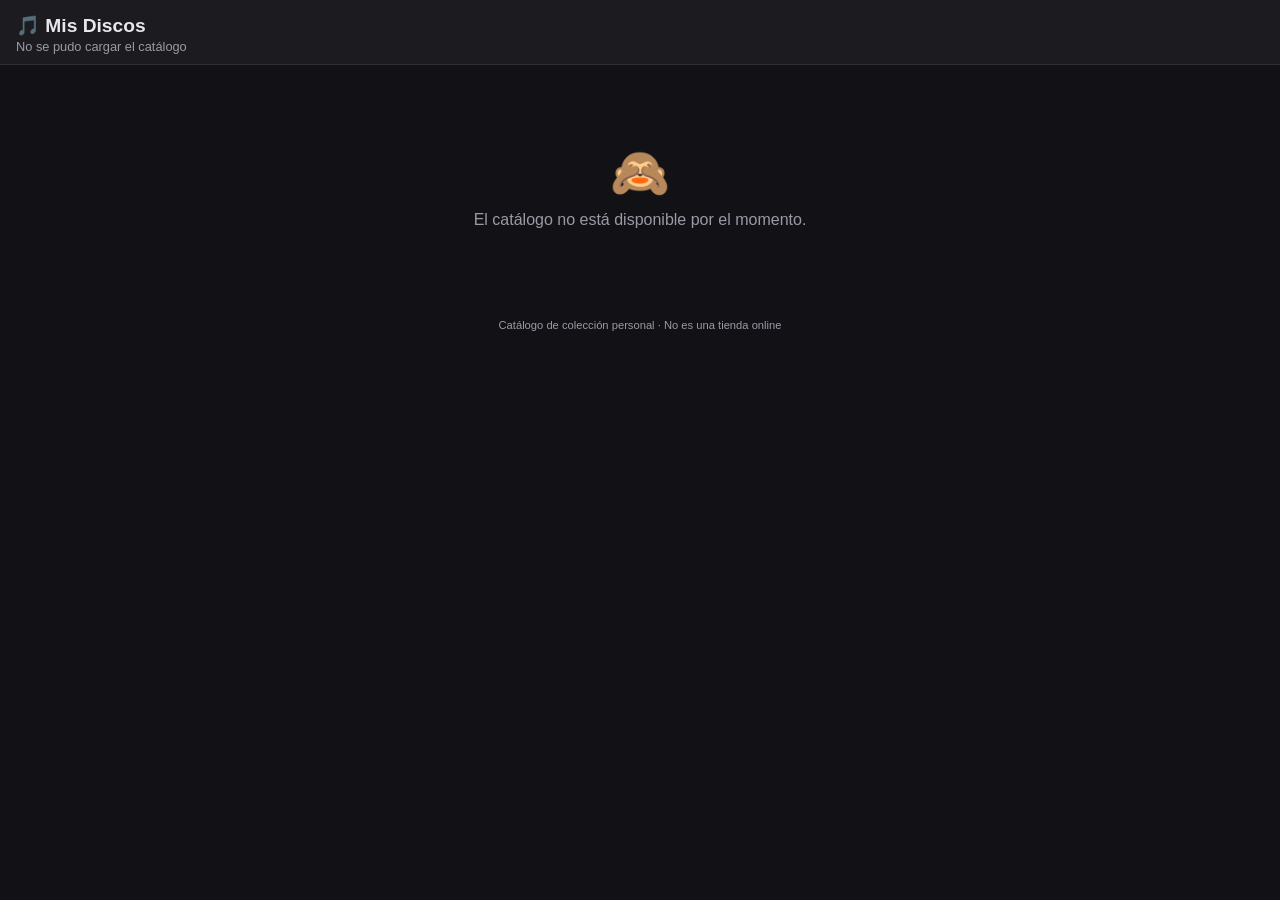
<file: catalogo.html>
<!DOCTYPE html>
<html lang="es">
<head>
    <meta charset="UTF-8">
    <meta name="viewport" content="width=device-width, initial-scale=1.0, viewport-fit=cover">
    <title>Mis Discos — Catálogo</title>
    <meta name="description" content="Catálogo público de colección de discos: vinilos, CDs y más.">
    <meta name="theme-color" content="#1c1c20">
    <style>
        :root {
            --bg: #121216;
            --bg-card: #1c1c20;
            --bg-hover: #26262c;
            --border: #2e2e36;
            --text: #e8e8ec;
            --text-dim: #9a9aa6;
            --accent: #e6b800;
            --venta: #4caf50;
            --nuevo: #2196f3;
        }
        * { margin: 0; padding: 0; box-sizing: border-box; }
        .hidden { display: none !important; }
        body {
            font-family: -apple-system, BlinkMacSystemFont, 'Segoe UI', Roboto, sans-serif;
            background: var(--bg);
            color: var(--text);
            min-height: 100vh;
            padding-bottom: 40px;
        }
        .cat-header {
            position: sticky;
            top: 0;
            z-index: 10;
            background: var(--bg-card);
            border-bottom: 1px solid var(--border);
            padding: 14px 16px 10px;
        }
        .cat-header h1 { font-size: 1.2rem; display: flex; align-items: center; gap: 8px; }
        .cat-header .sub { color: var(--text-dim); font-size: 0.8rem; margin-top: 2px; }
        .controles { margin-top: 10px; display: flex; flex-direction: column; gap: 8px; }
        #buscar {
            width: 100%;
            padding: 9px 12px;
            background: var(--bg);
            border: 1px solid var(--border);
            border-radius: 10px;
            color: var(--text);
            font-size: 0.9rem;
            outline: none;
        }
        #buscar:focus { border-color: var(--accent); }
        .chips { display: flex; gap: 6px; flex-wrap: wrap; align-items: center; }
        .chip {
            background: var(--bg);
            border: 1px solid var(--border);
            color: var(--text-dim);
            padding: 6px 12px;
            border-radius: 999px;
            font-size: 0.78rem;
            cursor: pointer;
            transition: all 0.15s;
        }
        .chip.active { background: var(--accent); border-color: var(--accent); color: #111; font-weight: 600; }
        #orden { margin-left: auto; background: var(--bg); border: 1px solid var(--border); color: var(--text-dim); border-radius: 999px; padding: 6px 8px; font-size: 0.75rem; outline: none; }
        .seccion-titulo { padding: 16px 16px 8px; font-size: 0.85rem; color: var(--text-dim); text-transform: uppercase; letter-spacing: 0.5px; }
        .recientes-scroll { display: flex; gap: 10px; overflow-x: auto; padding: 0 16px 6px; scrollbar-width: thin; }
        .reciente-card { flex: 0 0 110px; cursor: pointer; text-align: center; }
        .reciente-card img, .reciente-card .ph {
            width: 110px; height: 110px; object-fit: cover; border-radius: 10px;
            background: var(--bg-card); display: flex; align-items: center; justify-content: center; font-size: 2rem;
        }
        .reciente-card .rc-tit { font-size: 0.72rem; margin-top: 5px; color: var(--text-dim); overflow: hidden; display: -webkit-box; -webkit-line-clamp: 2; -webkit-box-orient: vertical; }
        .grid { display: grid; grid-template-columns: repeat(auto-fill, minmax(105px, 1fr)); gap: 12px; padding: 10px 16px; }
        .card { cursor: pointer; position: relative; }
        .card .tapaco { position: relative; }
        .card img, .card .ph {
            width: 100%; aspect-ratio: 1; object-fit: cover; border-radius: 10px;
            background: var(--bg-card); display: flex; align-items: center; justify-content: center; font-size: 2.4rem;
        }
        .badges-top {
            position: absolute; top: 6px; left: 6px; right: 6px;
            display: flex; flex-direction: column; gap: 3px; align-items: flex-start;
            pointer-events: none;
        }
        .badge-nuevo {
            background: var(--nuevo); color: #fff;
            font-size: 0.55rem; font-weight: 700; padding: 2px 6px; border-radius: 6px; text-transform: uppercase;
            max-width: 100%; text-align: center; line-height: 1.2;
        }
        .badge-venta {
            background: var(--venta); color: #fff;
            font-size: 0.6rem; font-weight: 700; padding: 2px 6px; border-radius: 6px; text-transform: uppercase;
        }
        .badge-formato {
            position: absolute; bottom: 6px; left: 6px; background: rgba(0,0,0,0.75); color: #fff;
            font-size: 0.65rem; font-weight: 700; padding: 2px 7px; border-radius: 6px; text-transform: uppercase;
            letter-spacing: 0.5px;
        }
        .badge-vendido {
            background: #e53935; color: #fff;
            font-size: 0.6rem; font-weight: 700; padding: 2px 6px; border-radius: 6px; text-transform: uppercase;
        }
        /* Cruz roja sobre la tapa de los discos vendidos */
        .cruz-vendido {
            position: absolute; inset: 0; display: flex; align-items: center; justify-content: center;
            background: rgba(0,0,0,0.5); pointer-events: none; border-radius: 10px;
        }
        .cruz-vendido span {
            color: #ff3b30; font-size: 3rem; font-weight: 700; line-height: 1;
            text-shadow: 0 2px 8px rgba(0,0,0,0.9);
        }
        .spotify-nota {
            width: 100%; font-size: 0.68rem; color: var(--text-dim); text-align: center;
            margin-top: 4px; line-height: 1.4;
        }
        .card .c-tit { font-size: 0.78rem; font-weight: 600; margin-top: 6px; line-height: 1.25; overflow: hidden; display: -webkit-box; -webkit-line-clamp: 2; -webkit-box-orient: vertical; }
        .card .c-sub { font-size: 0.68rem; color: var(--text-dim); margin-top: 2px; overflow: hidden; white-space: nowrap; text-overflow: ellipsis; }
        .vacio { text-align: center; color: var(--text-dim); padding: 60px 20px; }
        .vacio .icono { font-size: 3rem; margin-bottom: 10px; }
        /* Modal ficha */
        .overlay {
            position: fixed; inset: 0; background: rgba(0,0,0,0.75); z-index: 50;
            display: flex; align-items: flex-end; justify-content: center;
        }
        .overlay.hidden { display: none; }
        .ficha {
            background: var(--bg-card); border: 1px solid var(--border); border-radius: 18px 18px 0 0;
            width: 100%; max-width: 560px; max-height: 90vh; overflow-y: auto; padding: 18px 18px 28px;
        }
        @media (min-width: 600px) { .overlay { align-items: center; } .ficha { border-radius: 18px; } }
        .ficha-top { display: flex; gap: 14px; }
        .ficha-top img, .ficha-top .ph {
            width: 130px; height: 130px; object-fit: cover; border-radius: 12px; flex-shrink: 0;
            background: var(--bg); display: flex; align-items: center; justify-content: center; font-size: 2.6rem;
        }
        .ficha h2 { font-size: 1.05rem; line-height: 1.3; }
        .ficha .f-art { color: var(--accent); font-weight: 600; font-size: 0.9rem; margin-bottom: 4px; }
        .f-badges { display: flex; gap: 6px; flex-wrap: wrap; margin-top: 8px; }
        .f-badge { font-size: 0.65rem; font-weight: 700; padding: 3px 8px; border-radius: 6px; background: var(--bg-hover); color: var(--text-dim); text-transform: uppercase; }
        .f-badge.venta { background: var(--venta); color: #fff; }
        .f-badge.vendido { background: #e53935; color: #fff; }
        .f-badge.fmt { background: #3d2f00; color: var(--accent); }
        .ficha-rows { margin-top: 14px; border-top: 1px solid var(--border); }
        .f-row { display: flex; justify-content: space-between; gap: 12px; padding: 8px 2px; border-bottom: 1px solid var(--border); font-size: 0.82rem; }
        .f-row .k { color: var(--text-dim); flex-shrink: 0; }
        .f-row .v { text-align: right; word-break: break-word; }
        /* Fila doble: 2 pares etiqueta/valor en el mismo renglón (ahorra espacio) */
        .f-row.duo { justify-content: flex-start; gap: 14px; }
        .f-duo { flex: 1; min-width: 0; display: flex; justify-content: space-between; gap: 8px; }
        .f-duo .k { color: var(--text-dim); flex-shrink: 0; }
        .f-duo .v { text-align: right; word-break: break-word; min-width: 0; }
        .f-precio { margin-top: 14px; background: var(--bg); border: 1px solid var(--venta); border-radius: 12px; padding: 12px; display: flex; justify-content: space-between; align-items: center; }
        .f-precio .lbl { color: var(--text-dim); font-size: 0.75rem; text-transform: uppercase; }
        .f-precio .usd { font-size: 1.2rem; font-weight: 700; color: var(--venta); }
        .f-precio .ars { font-size: 0.8rem; color: var(--text-dim); }
        .f-precio.vendido { border-color: #e53935; }
        .f-precio.vendido .usd { color: #e53935; }
        .f-notas { margin-top: 12px; font-size: 0.8rem; color: var(--text-dim); font-style: italic; line-height: 1.45; }
        #consulta-texto {
            width: 100%; margin-top: 12px; padding: 10px 12px;
            background: var(--bg); border: 1px solid var(--border); border-radius: 10px;
            color: var(--text); font-size: 0.88rem; font-family: inherit;
            resize: none; line-height: 1.5;
        }
        #consulta-texto:focus { outline: none; border-color: var(--accent); }
        .dm-paso { margin-top: 10px; font-size: 0.85rem; color: var(--text-dim); line-height: 1.45; }
        .dm-paso strong { color: var(--text); }
        .dm-warn {
            margin-top: 10px; font-size: 0.8rem; color: #ff6b6b; line-height: 1.45;
            background: rgba(229,57,53,0.1); border: 1px solid #e53935;
            border-radius: 10px; padding: 8px 10px;
        }
        .f-acciones { margin-top: 16px; display: flex; gap: 10px; flex-wrap: wrap; }
        .btn-consultar {
            flex: 1; min-width: 200px; background: var(--accent); color: #111; border: none;
            padding: 13px 16px; border-radius: 12px; font-size: 0.95rem; font-weight: 700; cursor: pointer;
            transition: filter 0.15s;
        }
        .btn-consultar:hover { filter: brightness(1.1); }
        .btn-discogs {
            background: var(--bg); border: 1px solid var(--border); color: var(--text-dim);
            padding: 13px 16px; border-radius: 12px; font-size: 0.85rem; text-decoration: none;
        }
        .btn-escuchar {
            background: #1db954; color: #fff; border: none;
            padding: 13px 16px; border-radius: 12px; font-size: 0.85rem;
            text-decoration: none; font-weight: 600;
        }
        .btn-escuchar:hover { filter: brightness(1.08); }
        .btn-youtube {
            background: #ff0000; color: #fff; border: none;
            padding: 13px 16px; border-radius: 12px; font-size: 0.85rem;
            text-decoration: none; font-weight: 600;
        }
        .btn-youtube:hover { filter: brightness(1.08); }
        .btn-ia {
            background: var(--bg-hover); border: 1px solid var(--border); color: var(--text);
            padding: 13px 16px; border-radius: 12px; font-size: 0.85rem; text-decoration: none;
        }
        .btn-ia:hover { border-color: var(--accent); }
        .btn-cerrar {
            position: absolute; top: 10px; right: 12px; background: var(--bg-hover); border: none; color: var(--text);
            width: 34px; height: 34px; border-radius: 50%; font-size: 1.1rem; cursor: pointer;
        }
        /* Tracklist: sección plegable de la ficha, colapsada por defecto */
        .canciones-box {
            margin-top: 12px; border: 1px solid var(--border);
            border-radius: 12px; overflow: hidden;
        }
        .canciones-toggle {
            width: 100%; background: var(--bg); border: none; color: var(--text);
            padding: 11px 12px; font-size: 0.85rem; font-weight: 600; cursor: pointer;
            display: flex; justify-content: space-between; align-items: center;
        }
        .canciones-toggle:hover { background: var(--bg-hover); }
        .canciones-lista { padding: 4px 12px 10px; max-height: 260px; overflow-y: auto; }
        .cancion {
            display: flex; gap: 10px; padding: 5px 0; font-size: 0.82rem;
            border-bottom: 1px solid var(--border);
        }
        .cancion:last-child { border-bottom: none; }
        .cancion .cn { color: var(--accent); font-weight: 700; min-width: 30px; text-align: right; flex-shrink: 0; }
        .cancion .ct { color: var(--text); word-break: break-word; }
        .ficha { position: relative; }
        .toast {
            position: fixed; bottom: 20px; left: 50%; transform: translateX(-50%);
            background: var(--venta); color: #fff; padding: 10px 18px; border-radius: 999px;
            font-size: 0.85rem; font-weight: 600; z-index: 100; opacity: 0; transition: opacity 0.3s; pointer-events: none;
        }
        .toast.show { opacity: 1; }
        .pie { text-align: center; color: var(--text-dim); font-size: 0.7rem; margin-top: 30px; }
    </style>
</head>
<body>
    <header class="cat-header">
        <h1>🎵 Mis Discos</h1>
        <div class="sub" id="subtitulo">Cargando catálogo...</div>
        <div class="controles" id="controles" style="display:none">
            <input type="search" id="buscar" placeholder="Buscar artista o álbum...">
            <div class="chips">
                <button class="chip active" data-f="todos">Todos</button>
                <button class="chip" data-f="vinilo">Vinilos</button>
                <button class="chip" data-f="cd">CDs</button>
                <button class="chip" data-f="venta">En venta</button>
                <select id="orden">
                    <option value="reciente">Más recientes</option>
                    <option value="az">A — Z</option>
                    <option value="anio">Año</option>
                    <option value="precio">Precio ↑</option>
                </select>
            </div>
        </div>
    </header>

    <section id="recientes-seccion" style="display:none">
        <div class="seccion-titulo">✨ Agregados recientemente</div>
        <div class="recientes-scroll" id="recientes"></div>
    </section>

    <main>
        <div class="grid" id="grid"></div>
        <div class="vacio hidden" id="vacio">
            <div class="icono">🔍</div>
            <p>No se encontraron discos</p>
        </div>
        <div class="vacio hidden" id="oculto-mensaje">
            <div class="icono">🙈</div>
            <p>El catálogo no está disponible por el momento.</p>
        </div>
    </main>

    <div class="overlay hidden" id="overlay">
        <div class="ficha" id="ficha"></div>
    </div>

    <!-- Tarjeta DM: el cliente ve el mensaje y las instrucciones ANTES de ir al chat -->
    <div class="overlay hidden" id="consulta-overlay">
        <div class="ficha">
            <button class="btn-cerrar" onclick="cerrarConsulta()">✕</button>
            <h2>💬 Consultar por DM</h2>
            <p class="dm-paso"><strong>1.</strong> Tocá el botón de abajo: <strong>el mensaje se copia solo</strong> y se abre tu chat de Instagram.</p>
            <p class="dm-paso"><strong>2.</strong> En el chat, tocá el campo de texto y <strong>pegá</strong> (toque largo → Pegar). No escribís nada.</p>
            <textarea id="consulta-texto" readonly rows="4"></textarea>
            <div class="dm-warn hidden" id="dm-advertencia">⚠️ No pude copiarlo automáticamente. Seleccioná el texto de arriba y copialo (toque largo → Copiar) antes de abrir el chat.</div>
            <button class="btn-consultar" style="width:100%;margin-top:12px" onclick="abrirDM()">📋 Copiar y abrir el chat</button>
        </div>
    </div>

    <div class="toast" id="toast"></div>
    <div class="pie">Catálogo de colección personal · No es una tienda online</div>

    <script data-goatcounter="https://pablobyte.goatcounter.com/count"
        async src="//gc.zgo.at/count.js"></script>
    <script>
        const GITHUB_USER = 'PabloByteOK';
        const FORMATOS = { vinilo: 'Vinilo', cd: 'CD', cassette: 'Cassette', otro: 'Otro' };

        let catalogo = { discos: [], instagram: '' };
        let filtro = 'todos';
        let busqueda = '';
        let orden = 'reciente';

        const $ = id => document.getElementById(id);
        const esc = s => String(s == null ? '' : s)
            .replace(/&/g, '&amp;').replace(/</g, '&lt;').replace(/>/g, '&gt;')
            .replace(/"/g, '&quot;').replace(/'/g, '&#39;');
        const titleCase = str => {
            if (!str) return '';
            const arts = ['de', 'del', 'la', 'el', 'los', 'las', 'un', 'una', 'y', 'o', 'a', 'al', 'con', 'por', 'para', 'en', 'the', 'a', 'an', 'and', 'or', 'in', 'on', 'at', 'to', 'for', 'of', 'with'];
            return str.toLowerCase().split(' ').map((w, i) =>
                (i === 0 || !arts.includes(w)) ? w.charAt(0).toUpperCase() + w.slice(1) : w).join(' ');
        };
        // Escala Goldmine en la ficha: SOLO la inicial (VG, NM, EX...), sin texto largo
        const estadoSolo = c => c || '';
        // Link de Spotify: exacto si el dueño lo cargó, si no búsqueda automática
        function spotifyDe(d) {
            const u = (d.spotifyUrl || '').trim();
            if (/^https:\/\/open\.spotify\.com\//.test(u)) return u;
            return 'https://open.spotify.com/search/' +
                encodeURIComponent([d.artista, d.album].filter(Boolean).join(' '));
        }
        // Link de YouTube: exacto si el dueño lo cargó, si no búsqueda automática
        function youtubeDe(d) {
            const u = (d.youtubeUrl || '').trim();
            if (/^https:\/\/(www\.)?(youtube\.com|youtu\.be)\//.test(u)) return u;
            return 'https://www.youtube.com/results?search_query=' +
                encodeURIComponent([d.artista, d.album].filter(Boolean).join(' '));
        }
        // Búsqueda en Modo IA de Google (udm=50) armada con los datos de la ficha
        function infoIA(d) {
            const partes = [d.artista, d.album, d.anio, d.sello,
                d.catalogo ? 'catálogo ' + d.catalogo : ''].filter(Boolean);
            const q = partes.join(' ') + ' reseña, historia y datos de esta edición del álbum';
            return 'https://www.google.com/search?udm=50&q=' + encodeURIComponent(q);
        }

        async function cargarCatalogo() {
            try {
                // Buscar el Gist público con catalogo.json. Hay copias
                // duplicadas del catálogo: se elige la MÁS RECIENTEMENTE
                // ACTUALIZADA, así la página siempre muestra lo último
                // publicado sin importar en cuál copia haya publicado la app.
                const resp = await fetch(`https://api.github.com/users/${GITHUB_USER}/gists?per_page=100`, { cache: 'no-store' });
                if (!resp.ok) throw new Error('GitHub ' + resp.status);
                const gists = await resp.json();
                const catGists = gists.filter(g => g.files && g.files['catalogo.json']);
                catGists.sort((a, b) => String(b.updated_at || '').localeCompare(String(a.updated_at || '')));
                const catGist = catGists[0];
                if (!catGist) {
                    $('subtitulo').textContent = 'Sin conexión con el catálogo';
                    $('oculto-mensaje').classList.remove('hidden');
                    return;
                }
                const rawUrl = catGist.files['catalogo.json'].raw_url;
                const dataResp = await fetch(rawUrl, { cache: 'no-store' });
                catalogo = await dataResp.json();
                render();
            } catch (e) {
                console.error('Error cargando catálogo:', e);
                $('subtitulo').textContent = 'No se pudo cargar el catálogo';
                $('oculto-mensaje').classList.remove('hidden');
            }
        }

        function visibles() {
            let lista = catalogo.discos.slice();
            if (filtro === 'venta') {
                lista = lista.filter(d => d.enVenta && !d.vendido);
            } else if (filtro !== 'todos') {
                lista = lista.filter(d => (d.formato || '') === filtro);
            }
            if (busqueda) {
                const q = busqueda.toLowerCase();
                lista = lista.filter(d =>
                    (d.artista || '').toLowerCase().includes(q) ||
                    (d.album || '').toLowerCase().includes(q));
            }
            if (orden === 'az') lista.sort((a, b) => (a.artista || '').localeCompare(b.artista || '') || (a.album || '').localeCompare(b.album || ''));
            else if (orden === 'anio') lista.sort((a, b) => (b.anio || '0').localeCompare(a.anio || '0'));
            else if (orden === 'precio') lista.sort((a, b) => (a.precioUsd || 99999) - (b.precioUsd || 99999));
            else lista.sort((a, b) => (b.fechaAgregado || '').localeCompare(a.fechaAgregado || ''));
            return lista;
        }

        function tapaHTML(d, cls) {
            return d.tapa
                ? `<img src="${esc(d.tapa)}" alt="${esc(d.album)}" loading="lazy" data-retry="0" onerror="tapaFalla(this, '${cls}')">`
                : `<div class="${cls}">🎵</div>`;
        }
        // Si la imagen falla (corte de red, proxy ocupado) reintenta 2 veces
        // con pausa antes de rendirse y mostrar el placeholder musical.
        function tapaFalla(img, cls) {
            const r = parseInt(img.getAttribute('data-retry') || '0', 10);
            if (r < 2) {
                img.setAttribute('data-retry', r + 1);
                const base = img.src.split('#')[0];
                setTimeout(() => { img.src = base + '#r' + (r + 1); }, 1500 * (r + 1));
            } else {
                const div = document.createElement('div');
                div.className = cls;
                div.textContent = '🎵';
                img.replaceWith(div);
            }
        }

        // "Recién agregado" solo por 5 días desde fechaAgregado
        function esReciente(d) {
            if (!d.fechaAgregado) return false;
            const diff = Date.now() - new Date(d.fechaAgregado).getTime();
            return diff >= 0 && diff < 5 * 24 * 3600 * 1000;
        }

        function render() {
            const total = catalogo.discos.length;
            const enVenta = catalogo.discos.filter(d => d.enVenta && !d.vendido).length;
            $('subtitulo').textContent = `${total} discos${enVenta ? ' · ' + enVenta + ' en venta' : ''}`;
            $('controles').style.display = '';

            // Recientes (solo últimos 5 días)
            const recientes = catalogo.discos.filter(d => esReciente(d)).slice(0, 12);
            if (recientes.length > 0) {
                $('recientes-seccion').style.display = '';
                $('recientes').innerHTML = recientes.map((d, i) => `
                    <div class="reciente-card" onclick="abrirFicha(${catalogo.discos.indexOf(d)})">
                        ${tapaHTML(d, 'ph')}
                        <div class="rc-tit">${esc(titleCase(d.artista))}</div>
                    </div>`).join('');
            }

            renderGrid();
        }

        function renderGrid() {
            const lista = visibles();
            $('vacio').classList.toggle('hidden', lista.length > 0 || catalogo.discos.length === 0);
            $('grid').innerHTML = lista.map(d => {
                const idx = catalogo.discos.indexOf(d);
                const sub = [d.anio, FORMATOS[d.formato] || d.formato].filter(Boolean).join(' · ');
                return `
                <div class="card" onclick="abrirFicha(${idx})">
                    <div class="tapaco">
                        ${tapaHTML(d, 'ph')}
                        <div class="badges-top">
                            ${esReciente(d) ? '<span class="badge-nuevo">Recién agregado</span>' : ''}
                            ${d.vendido
                                ? '<span class="badge-vendido">Vendido</span>'
                                : (d.enVenta ? '<span class="badge-venta">En venta</span>' : '')}
                        </div>
                        ${d.vendido ? '<div class="cruz-vendido"><span>✕</span></div>' : ''}
                        <span class="badge-formato">${d.formato === 'cd' ? 'CD' : d.formato === 'vinilo' ? 'LP' : (d.formato || '')}</span>
                    </div>
                    <div class="c-tit">${esc(titleCase(d.album))}</div>
                    <div class="c-sub">${esc(titleCase(d.artista))} · ${esc(sub)}</div>
                </div>`;
            }).join('');
        }

        function abrirFicha(idx) {
            const d = catalogo.discos[idx];
            if (!d) return;
            // Cada fila acepta hasta 2 pares etiqueta/valor en el mismo
            // renglón (p. ej. "Año lanz. / Mi edición") para ganar espacio.
            // Si falta uno, se muestra solo el otro; si faltan los dos, no aparece.
            const filas = [
                ['Formato', [FORMATOS[d.formato] || d.formato, d.formatoDetalle].filter(Boolean).join(' — ')],
                ['Año lanz.', d.anio, 'Mi edición', d.anioEdicion],
                ['Sello', d.sello],
                ['Género', d.genero],
                ['Nº cat.', d.catalogo, 'Matriz', d.runout],
                ['Barcode', d.barcode],
                ['IFPI mastering', d.sidMastering],
                ['IFPI molde', d.sidMould]
            ].filter(f => f[1] || f[3]);

            let html = `
            <button class="btn-cerrar" onclick="cerrarFicha()">✕</button>
            <div class="ficha-top">
                ${tapaHTML(d, 'ph')}
                <div>
                    <div class="f-art">${esc(titleCase(d.artista))}</div>
                    <h2>${esc(titleCase(d.album))}${d.anio ? ' (' + esc(d.anio) + ')' : ''}</h2>
                    <div class="f-badges">
                        <span class="f-badge fmt">${esc(FORMATOS[d.formato] || d.formato || '')}</span>
                        ${d.vendido
                            ? '<span class="f-badge vendido">Vendido</span>'
                            : (d.enVenta ? '<span class="f-badge venta">En venta</span>' : '')}
                        ${esReciente(d) ? '<span class="f-badge" style="background:var(--nuevo);color:#fff">Recién agregado</span>' : ''}
                    </div>
                </div>
            </div>`;

            const condicion = [
                d.estado ? 'Disco: ' + estadoSolo(d.estado) : '',
                d.estadoTapa ? 'Tapa: ' + estadoSolo(d.estadoTapa) : '',
                d.tieneInsert === 'si' ? 'Con insert' : ''
            ].filter(Boolean);
            const condHTML = condicion.length
                ? `<div style="text-align:right;font-size:0.78rem;color:var(--text-dim)">${condicion.map(c => esc(c)).join('<br>')}</div>`
                : '';

            if (d.vendido) {
                // Ya no está disponible: el aviso reemplaza al precio
                html += `
                <div class="f-precio vendido">
                    <div>
                        <div class="lbl">Disponibilidad</div>
                        <div class="usd">VENDIDO</div>
                    </div>
                    ${condHTML}
                </div>`;
            } else if (d.enVenta) {
                html += `
                <div class="f-precio">
                    <div>
                        <div class="lbl">Precio</div>
                        <div class="usd">${d.precioUsd ? 'US$ ' + esc(d.precioUsd) : 'A consultar'}</div>
                        ${d.precioArs ? '<div class="ars">≈ $' + Number(d.precioArs).toLocaleString('es-AR') + ' ARS</div>' : ''}
                    </div>
                    ${condHTML}
                </div>`;
            }

            html += `<div class="ficha-rows">` + filas.map(f => {
                const celdas = [[f[0], f[1]], (f.length > 3 ? [f[2], f[3]] : null)]
                    .filter(c => c && c[1]);
                if (celdas.length === 2) {
                    return `<div class="f-row duo">` + celdas.map(([k, v]) =>
                        `<div class="f-duo"><span class="k">${esc(k)}</span><span class="v">${esc(v)}</span></div>`).join('') + `</div>`;
                }
                const [k, v] = celdas[0];
                return `<div class="f-row"><span class="k">${esc(k)}</span><span class="v">${esc(v)}</span></div>`;
            }).join('') + `</div>`;

            if (d.notas) {
                html += `<div class="f-notas">“${esc(d.notas)}”</div>`;
            }

            // Canciones (tracklist): plegable, colapsada por defecto.
            // No aparece si el dueño lo ocultó o si no hay canciones.
            const lineasCanc = (d.canciones || '').split('\n').map(s => s.trim()).filter(Boolean);
            if (d.mostrarCanciones !== false && lineasCanc.length) {
                const filasCanc = lineasCanc.map((l, i) => {
                    // Si la línea ya trae posición (A1, B2, 1...) se respeta;
                    // si no, se numera sola
                    const m = l.match(/^([A-Za-z]{0,2}\d+[A-Za-z]?)\.?\s+(.+)$/);
                    const pref = m ? m[1] : String(i + 1);
                    const tit = m ? m[2] : l;
                    return `<div class="cancion"><span class="cn">${esc(pref)}</span>` +
                        `<span class="ct">${esc(tit)}</span></div>`;
                }).join('');
                html += `
                <div class="canciones-box">
                    <button class="canciones-toggle" onclick="toggleCanciones()">🎵 Canciones (${lineasCanc.length})<span id="canciones-flecha">▸</span></button>
                    <div class="canciones-lista hidden" id="canciones-lista">${filasCanc}</div>
                </div>`;
            }

            // Botones de escucha: solo se muestran los activados para ese disco
            const verSpotify = d.mostrarSpotify !== false;
            const verYouTube = d.mostrarYouTube === true;
            const btnEscucha = [
                verSpotify ? `<a class="btn-escuchar" href="${esc(spotifyDe(d))}" target="_blank" rel="noopener">▶ Escuchar en Spotify</a>` : '',
                verYouTube ? `<a class="btn-youtube" href="${esc(youtubeDe(d))}" target="_blank" rel="noopener">▶ Ver en YouTube</a>` : ''
            ].join('');
            const notaEdicion = (verSpotify || verYouTube)
                ? `<div class="spotify-nota">⚠️ La versión en Spotify o YouTube puede no ser exactamente esta edición (deluxe, reissue, etc.)</div>`
                : '';

            html += `<div class="f-acciones">
                <button class="btn-consultar" onclick="consultar(${idx})" title="Te copia el mensaje y abre el chat de Instagram">💬 Consultar por DM en Instagram</button>
                ${btnEscucha}
                ${notaEdicion}
                <a class="btn-ia" href="${esc(infoIA(d))}" target="_blank" rel="noopener">🤖 Más info de este álbum</a>
                ${d.discogsUrl ? `<a class="btn-discogs" href="${esc(d.discogsUrl)}" target="_blank" rel="noopener">Ver en Discogs ↗</a>` : ''}
            </div>`;

            $('ficha').innerHTML = html;
            $('overlay').classList.remove('hidden');
            document.body.style.overflow = 'hidden';
        }

        function cerrarFicha() {
            $('overlay').classList.add('hidden');
            document.body.style.overflow = '';
        }
        // Abrir/cerrar la lista de canciones dentro de la ficha
        function toggleCanciones() {
            const lista = $('canciones-lista');
            const flecha = $('canciones-flecha');
            if (!lista) return;
            const oculta = lista.classList.toggle('hidden');
            if (flecha) flecha.textContent = oculta ? '▸' : '▾';
        }
        $('overlay').addEventListener('click', e => { if (e.target === $('overlay')) cerrarFicha(); });
        $('consulta-overlay').addEventListener('click', e => { if (e.target === $('consulta-overlay')) cerrarConsulta(); });

        // Consulta por DM: en vez de saltar directo al chat, se muestra
        // la tarjeta con el mensaje y las instrucciones, para que el
        // posible cliente sepa que el texto ya está copiado y solo tiene
        // que pegarlo. (Instagram no permite precargar texto por URL.)
        let dmMensaje = '';
        let dmUrl = '';
        function consultar(idx) {
            const d = catalogo.discos[idx];
            if (!d) return;
            const ig = catalogo.instagram || '';
            const discoTxt = (d.artista ? titleCase(d.artista) : '') +
                (d.artista && d.album ? ' - ' : '') + titleCase(d.album);
            // Mensaje corto: solo saludo + disco + formato (sin año ni
            // precio: esa info ya está en la ficha del catálogo)
            const fmt = FORMATOS[d.formato] || d.formato || '';
            dmMensaje = `Hola! Quiero consultarte por este disco "${discoTxt}"` +
                `${fmt ? ' (' + fmt + ')' : ''}`;
            const base = ig ? `https://ig.me/m/${ig.replace(/^@/, '')}` : 'https://instagram.com';
            dmUrl = ig ? `${base}?text=${encodeURIComponent(dmMensaje)}` : base;
            $('consulta-texto').value = dmMensaje;
            $('dm-advertencia').classList.add('hidden');
            $('consulta-overlay').classList.remove('hidden');
        }

        // Botón de la tarjeta: copia el mensaje y abre el chat
        function abrirDM() {
            const ok = copiarTexto(dmMensaje);
            const abrir = () => {
                $('consulta-overlay').classList.add('hidden');
                window.open(dmUrl, '_blank', 'noopener');
                showToast('✅ Mensaje copiado — pegalo en el chat');
            };
            const falla = () => {
                const ta = $('consulta-texto');
                ta.focus();
                ta.select();
                $('dm-advertencia').classList.remove('hidden');
                showToast('⚠️ No pude copiar — copiá el texto de la tarjeta');
            };
            if (ok === true) {
                abrir(); // síncrono: mantiene el gesto del usuario para window.open
            } else if (ok && typeof ok.then === 'function') {
                ok.then(o => o ? abrir() : falla());
            } else {
                falla();
            }
        }

        // Copia al portapapeles: primero execCommand (síncrono, funciona
        // también en http y en archivo local), después Clipboard API
        function copiarTexto(txt) {
            try {
                const ta = document.createElement('textarea');
                ta.value = txt;
                ta.style.position = 'fixed';
                ta.style.opacity = '0';
                document.body.appendChild(ta);
                ta.focus();
                ta.select();
                const ok = document.execCommand('copy');
                ta.remove();
                if (ok) return true;
            } catch (e) { /* probamos el siguiente método */ }
            if (navigator.clipboard && navigator.clipboard.writeText) {
                return navigator.clipboard.writeText(txt).then(() => true).catch(() => false);
            }
            return false;
        }

        function cerrarConsulta() {
            $('consulta-overlay').classList.add('hidden');
        }

        function showToast(msg) {
            const t = $('toast');
            t.textContent = msg;
            t.classList.add('show');
            clearTimeout(t._h);
            t._h = setTimeout(() => t.classList.remove('show'), 3000);
        }

        // Controles
        document.querySelectorAll('.chip').forEach(c => c.addEventListener('click', () => {
            document.querySelectorAll('.chip').forEach(x => x.classList.remove('active'));
            c.classList.add('active');
            filtro = c.dataset.f;
            renderGrid();
        }));
        $('buscar').addEventListener('input', e => { busqueda = e.target.value.trim(); renderGrid(); });
        $('orden').addEventListener('change', e => { orden = e.target.value; renderGrid(); });

        cargarCatalogo();
    </script>
</body>
</html>
</file>
